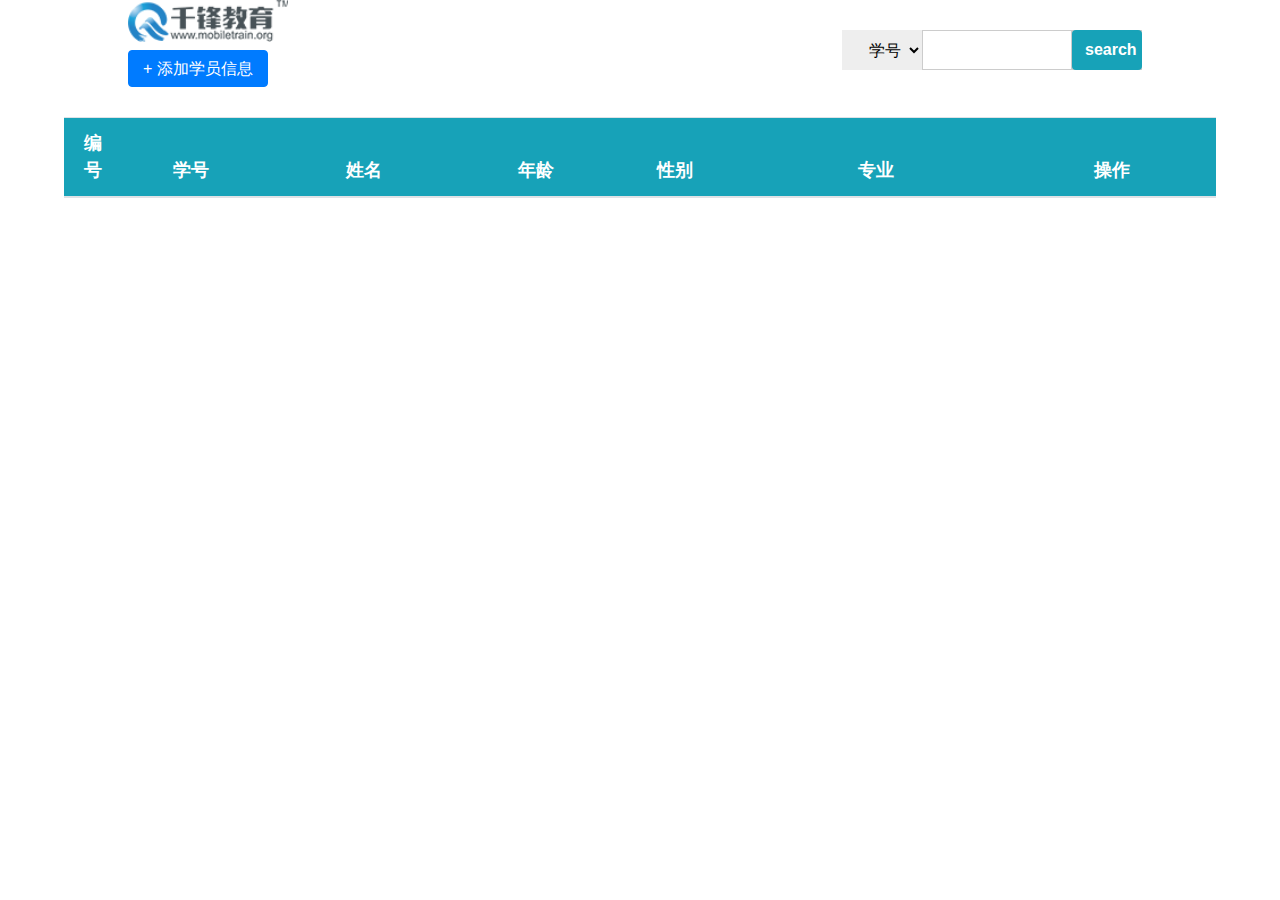
<file: index.html>
<!DOCTYPE html>
<html lang="en">

<head>
    <meta charset="UTF-8">
    <meta name="viewport" content="width=device-width, initial-scale=1.0">
    <meta http-equiv="X-UA-Compatible" content="ie=edge">
    <title>Document</title>
    <link rel="stylesheet" href="https://stackpath.bootstrapcdn.com/bootstrap/4.3.1/css/bootstrap.min.css"
        integrity="sha384-ggOyR0iXCbMQv3Xipma34MD+dH/1fQ784/j6cY/iJTQUOhcWr7x9JvoRxT2MZw1T" crossorigin="anonymous">
    <style>
        .wrap {
            width: 80%;
            margin: 0 auto;
            position:relative;
        }

        .logo {
            width: 160px;
            height: 42px;
        }

        .logo img {
            display: block;
            width: 100%;
            height: 100%;
        }

        .addBtn {
            width: 140px;
            height: 37px;
        }

        .table {
            width: 90%;
            margin: 30px auto 0;
        }

        th {
            background: #17a2b8;
            font-size: 18px;
            color: #fff;
        }

        td {
            font-size: 16px;
            text-align: center;
        }

        tr:nth-child(odd) {
            background: oldlace;
        }

        th:nth-child(1){
            width:5%;
        }
        th:nth-child(2),
        th:nth-child(4),
        th:nth-child(5) {
            width: 12%;
        }
        th:nth-child(3) {
            width: 18%
        }
        th:nth-child(6) {
            width: 23%
        }

        .modal-body form{
            width:85%;
            margin:0 auto;
        }

        /*  */
        .boxRight{
            width:300px;
            height:40px;
            position:absolute;
            right:10px;
            top:30px;
            background:#ccc;
        }
        .boxRight select{
            float:left;
            width:80px;
            height:40px;
            border:0;
            background:#eee;
            text-align: center;
            padding:0 0 0 18px!important;
        }
        .boxRight select option{
            display:block;
            width:100%;
            text-align: center;
            text-align-last: center;   
        }
        .boxRight .search{
            width:150px;
            height:40px;
            border:0;
            background:#fff;
            float:left;
            border:1px solid #ccc
        }
        .boxRight button{
            float:left;
            width:70px;
            height:40px;
            background:#17a2b8;
            font-weight:bold;
            color:#fff;
        }
    </style>
</head>

<body>
    <div class="wrap">
        <h1 class=" logo"><a href="#"><img src="./images/logo.png" alt=""></a></h1>
        <button type="button" class="btn btn-primary addBtn" data-toggle="modal" data-target="#exampleModal">+
            添加学员信息</button>

        <div class="boxRight">
            <select name="">
                <option value="stuid">学号</option>
                <option value="stuname">姓名</option>
                <option value="stuage">年龄</option>
                <option value="stumagor">专业</option>
            </select>
            <input type="text" class="search">
            <button class="btn">search</button>
        </div>
        
    </div>
    <table class="table container-fluid">
        <thead>
            <tr class="text-center">
                <th scope="col">编号</th>
                <th scope="col">学号</th>
                <th scope="col">姓名</th>
                <th scope="col'">年龄</th>
                <th scope="col">性别</th>
                <th scope="col">专业</th>
                <th scope="col">操作</th>
            </tr>
        </thead>
        <tbody class="dataBody">
            <!-- <tr>
                <td>01</td>
                <td>17333</td>
                <td>建鹏</td>
                <td>20</td>
                <td>男</td>
                <td>web</td>
                <td>
                    <button type="button" class="btn btn-warning " data-toggle="modal" data-target="#exampleModal1">修改</button>
                    <button type="button" class="btn btn-danger">删除</button>
                </td>
            </tr> -->
        </tbody>
    </table>
    <!-- 添加学员信息模态框 -->
    <!-- Modal -->
    <div class="modal fade" id="exampleModal" tabindex="-1" role="dialog" aria-labelledby="exampleModalLabel"
        aria-hidden="true">
        <div class="modal-dialog" role="document">
            <div class="modal-content">
                <div class="modal-header">
                    <h5 class="modal-title" id="exampleModalLabel">添加学员信息</h5>
                    <button type="button" class="close" data-dismiss="modal" aria-label="Close">
                        <span aria-hidden="true">&times;</span>
                    </button>
                </div>
                <div class="modal-body">
                    <!-- 表单 -->
                    <form>
                        <div class="form-group">
                            <label>学号:</label>
                            <input type="type" class="form-control addid">
                        </div>
                        <div class="form-group">
                            <label>姓名:</label>
                            <input type="type" class="form-control addname">
                        </div>
                        <div class="form-group">
                            <label>年龄:</label>
                            <input type="type" class="form-control addage">
                        </div>
                        <div class="form-group">
                            <label>性别:</label>
                            <input type="type" class="form-control addsex">
                        </div>
                        <div class="form-group">
                            <label>专业:</label>
                            <input type="type" class="form-control addmajor">
                        </div>
                    </form>
                </div>
                <div class="modal-footer">
                    <button type="button" class="btn btn-secondary" data-dismiss="modal">Close</button>
                    <button type="button" class="btn btn-primary addStuBtn">确认添加</button>
                </div>
            </div>
        </div>
    </div>
    <!-- 修改学员信息模态框 -->
    <!-- Modal -->
    <div class="modal fade" id="exampleModal1" tabindex="-1" role="dialog" aria-labelledby="exampleModalLabel1"
        aria-hidden="true">
        <div class="modal-dialog" role="document">
            <div class="modal-content">
                <div class="modal-header">
                    <h5 class="modal-title" id="exampleModalLabel">修改学员信息</h5>
                    <button type="button" class="close" data-dismiss="modal" aria-label="Close">
                        <span aria-hidden="true">&times;</span>
                    </button>
                </div>
                <div class="modal-body">
                    <!-- 表单 -->
                    <form>
                        <div class="form-group">
                            <label>学号:</label>
                            <input type="type" class="form-control upid">
                        </div>
                        <div class="form-group">
                            <label>姓名:</label>
                            <input type="type" class="form-control upname">
                        </div>
                        <div class="form-group">
                            <label>年龄:</label>
                            <input type="type" class="form-control upage">
                        </div>
                        <div class="form-group">
                            <label>性别:</label>
                            <input type="type" class="form-control upsex">
                        </div>
                        <div class="form-group">
                            <label>专业:</label>
                            <input type="type" class="form-control upmajor">
                        </div>
                        <input type="hidden" class="getId">
                    </form>
                </div>
                <div class="modal-footer">
                    <button type="button" class="btn btn-secondary" data-dismiss="modal">Close</button>
                    <button type="button" class="btn btn-primary upBtn">确认修改</button>
                </div>
            </div>
        </div>
    </div>










    <!-- 引入的jq   boostrap -->
    <script src="https://code.jquery.com/jquery-3.4.1.slim.min.js"
        integrity="sha384-J6qa4849blE2+poT4WnyKhv5vZF5SrPo0iEjwBvKU7imGFAV0wwj1yYfoRSJoZ+n"
        crossorigin="anonymous"></script>
    <script src="https://cdnjs.cloudflare.com/ajax/libs/popper.js/1.15.0/umd/popper.min.js"
        integrity="sha384-L2pyEeut/H3mtgCBaUNw7KWzp5n9+4pDQiExs933/5QfaTh8YStYFFkOzSoXjlTb"
        crossorigin="anonymous"></script>
    <script src="https://stackpath.bootstrapcdn.com/bootstrap/4.3.1/js/bootstrap.min.js"
        integrity="sha384-JjSmVgyd0p3pXB1rRibZUAYoIIy6OrQ6VrjIEaFf/nJGzIxFDsf4x0xIM+B07jRM"
        crossorigin="anonymous"></script>
    <script src="./js/ajax.js"></script>
    <script src="./js/randerData.js?a=2223"></script>
    <script src="./js/del.js"></script>
    <script src="./js/addstu.js?a=1"></script>
    <script src="./js/search.js"></script>
    <script src="./js/updataGet.js"></script>
    <script src="./js/updata.js"></script>

    <script>
        randerD();
        addStu();
        updata();
    </script>
</body>

</html>
</file>
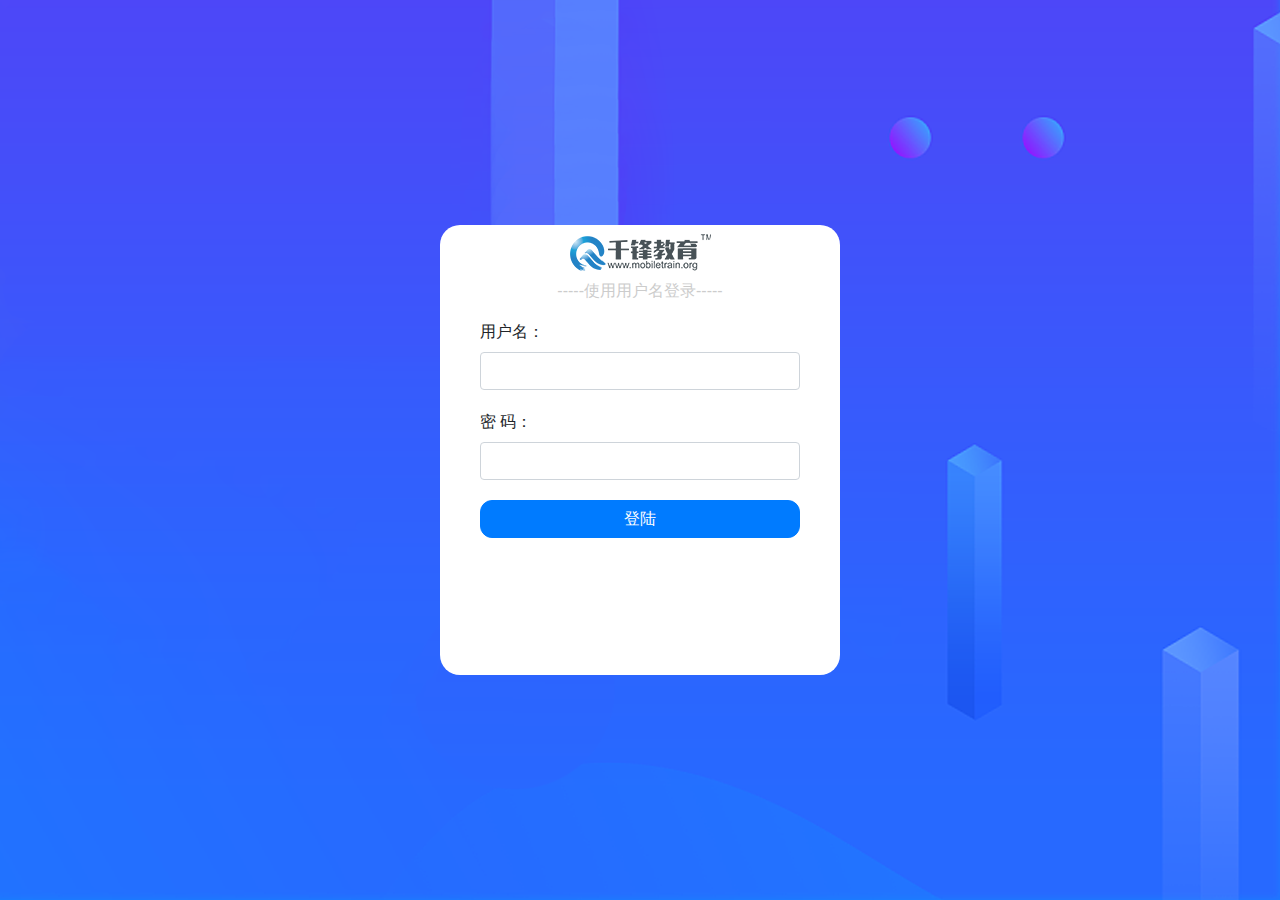
<file: login.html>
<!DOCTYPE html>
<html lang="en">

<head>
    <meta charset="UTF-8">
    <meta name="viewport" content="width=device-width, initial-scale=1.0">
    <meta http-equiv="X-UA-Compatible" content="ie=edge">
    <title>Document</title>
    <link rel="stylesheet" href="https://stackpath.bootstrapcdn.com/bootstrap/4.3.1/css/bootstrap.min.css"
        integrity="sha384-ggOyR0iXCbMQv3Xipma34MD+dH/1fQ784/j6cY/iJTQUOhcWr7x9JvoRxT2MZw1T" crossorigin="anonymous">
    <link rel="stylesheet" href="./css/public.css">
</head>

<body>
    <div class="box position-fixed">
        <h1 class="text-center"><a href="#">
            <img src="./images/logo.png" alt="">
        </a></h1>
        <h2 class="text-center">-----使用用户名登录-----</h2>
        <form>
            <div class="form-group">
                <label for="exampleInputEmail1">用户名：</label>
                <input type="type" class="form-control loginName" id="exampleInputEmail1" aria-describedby="emailHelp" autocomplete="off">
            </div>
            <div class="form-group">
                <label for="exampleInputPassword1">密 码：</label>
                <input type="text" class="form-control loginPwd" id="exampleInputPassword1"  autocomplete="off">
            </div>
            <button type="button" class="btn btn-primary">登陆</button>
        </form>
    </div>

    <!-- 引入的jq   boostrap -->
    <script src="https://code.jquery.com/jquery-3.4.1.slim.min.js"
        integrity="sha384-J6qa4849blE2+poT4WnyKhv5vZF5SrPo0iEjwBvKU7imGFAV0wwj1yYfoRSJoZ+n"
        crossorigin="anonymous"></script>
    <script src="https://cdnjs.cloudflare.com/ajax/libs/popper.js/1.15.0/umd/popper.min.js"
        integrity="sha384-L2pyEeut/H3mtgCBaUNw7KWzp5n9+4pDQiExs933/5QfaTh8YStYFFkOzSoXjlTb"
        crossorigin="anonymous"></script>
    <script src="https://stackpath.bootstrapcdn.com/bootstrap/4.3.1/js/bootstrap.min.js"
        integrity="sha384-JjSmVgyd0p3pXB1rRibZUAYoIIy6OrQ6VrjIEaFf/nJGzIxFDsf4x0xIM+B07jRM"
        crossorigin="anonymous"></script>
    <script src="./js/ajax.js"></script>
    <script src="./js/login.js?a=2"></script>
</body>

</html>
</file>
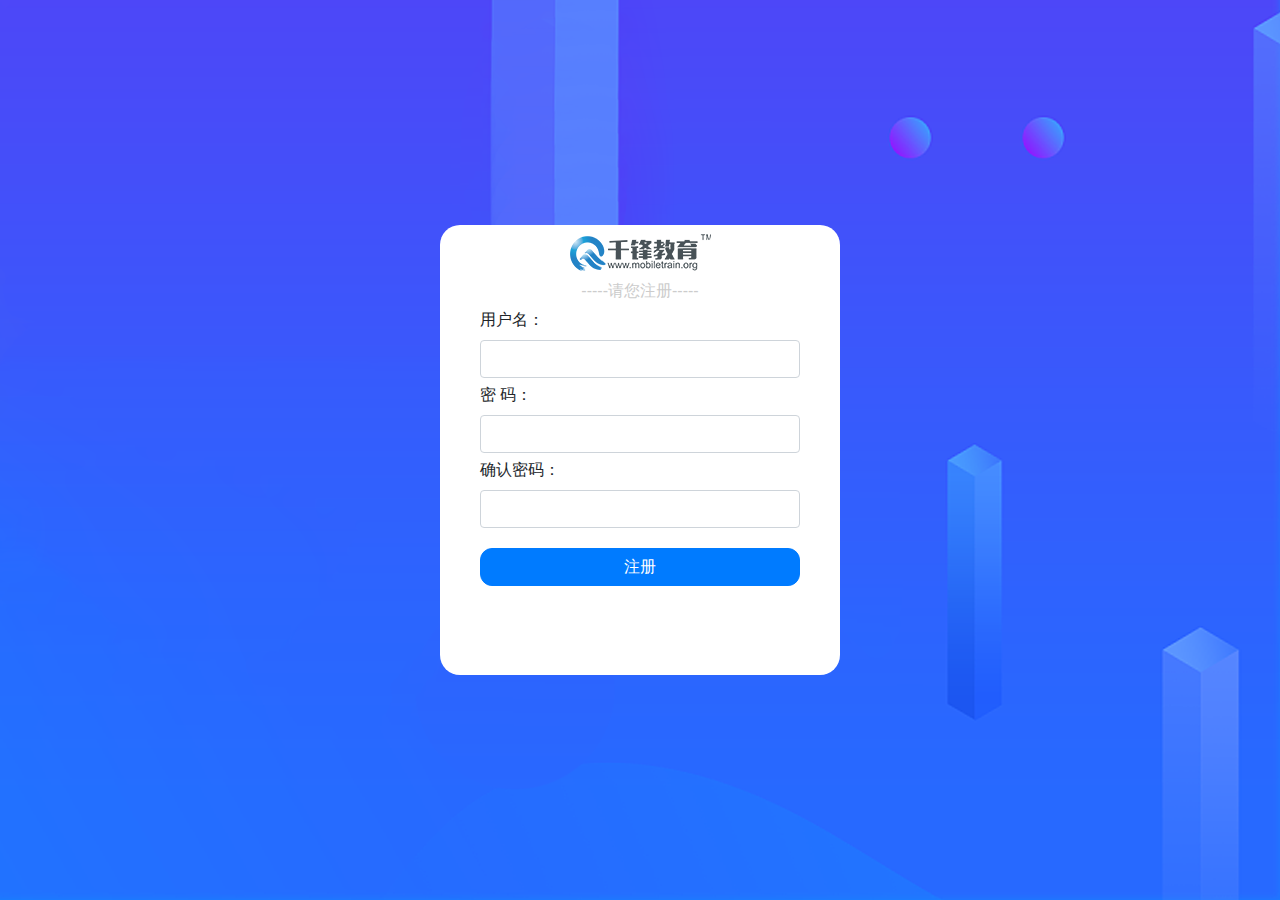
<file: register.html>
<!DOCTYPE html>
<html lang="en">

<head>
    <meta charset="UTF-8">
    <meta name="viewport" content="width=device-width, initial-scale=1.0">
    <meta http-equiv="X-UA-Compatible" content="ie=edge">
    <title>Document</title>
    <link rel="stylesheet" href="https://stackpath.bootstrapcdn.com/bootstrap/4.3.1/css/bootstrap.min.css"
        integrity="sha384-ggOyR0iXCbMQv3Xipma34MD+dH/1fQ784/j6cY/iJTQUOhcWr7x9JvoRxT2MZw1T" crossorigin="anonymous">
    <link rel="stylesheet" href="./css/public.css">
    <style>
        .form-group {
            margin:5px auto;
        }
        .box .btn{
            margin-top:20px;
        }
    </style>
</head>

<body>
    <div class="box position-fixed">
        <h1 class="text-center"><a href="#">
            <img src="./images/logo.png" alt="">
        </a></h1>
        <h2 class="text-center">-----请您注册-----</h2>
        <form>
            <div class="form-group">
                <label for="exampleInputEmail1">用户名：</label>
                <input type="type" class="form-control registerN" id="exampleInputEmail1" autocomplete="off" required>
            </div>
            <div class="form-group">
                <label for="exampleInputPassword1">密 码：</label>
                <input type="text" class="form-control registerP" id="exampleInputPassword1"  autocomplete="off" required>
            </div>
            <div class="form-group">
                <label for="exampleInputPassword1">确认密码：</label>
                <input type="text" class="form-control isPwd" id="exampleInputPassword1"  autocomplete="off" required>
            </div>
            <button type="button" class="btn btn-primary">注册</button>
        </form>
    </div>

    <!-- 引入的jq   boostrap -->
    <script src="https://code.jquery.com/jquery-3.4.1.slim.min.js"
        integrity="sha384-J6qa4849blE2+poT4WnyKhv5vZF5SrPo0iEjwBvKU7imGFAV0wwj1yYfoRSJoZ+n"
        crossorigin="anonymous"></script>
    <script src="https://cdnjs.cloudflare.com/ajax/libs/popper.js/1.15.0/umd/popper.min.js"
        integrity="sha384-L2pyEeut/H3mtgCBaUNw7KWzp5n9+4pDQiExs933/5QfaTh8YStYFFkOzSoXjlTb"
        crossorigin="anonymous"></script>
    <script src="https://stackpath.bootstrapcdn.com/bootstrap/4.3.1/js/bootstrap.min.js"
        integrity="sha384-JjSmVgyd0p3pXB1rRibZUAYoIIy6OrQ6VrjIEaFf/nJGzIxFDsf4x0xIM+B07jRM"
        crossorigin="anonymous"></script>
    <script src="./js/ajax.js"></script>
    <script src="./js/register.js"></script>
</body>

</html>
</file>
<file: css/public.css>
* {
    margin: 0;
    padding: 0;
}

html,
body {
    height: 100%;
}

body {
    background: url(../images/bg.png) no-repeat 100% 100%;
}

.box {
    width: 400px;
    background: #fff;
    left: 0;
    top: 0;
    right: 0;
    bottom: 0;
    margin: auto;
    height: 50%;
    border-radius:20px;
}

.form-group {
    width: 80%;
    margin: 20px auto;
}

.box h2 {
    font-size: 16px;
    color: #ccc;
}

.box .btn {
    width: 80%;
    margin: 0 auto;
    display: block;
    border-radius: 12px;
}
.box .btn:hover{
    background:#28a745;
}
</file>
